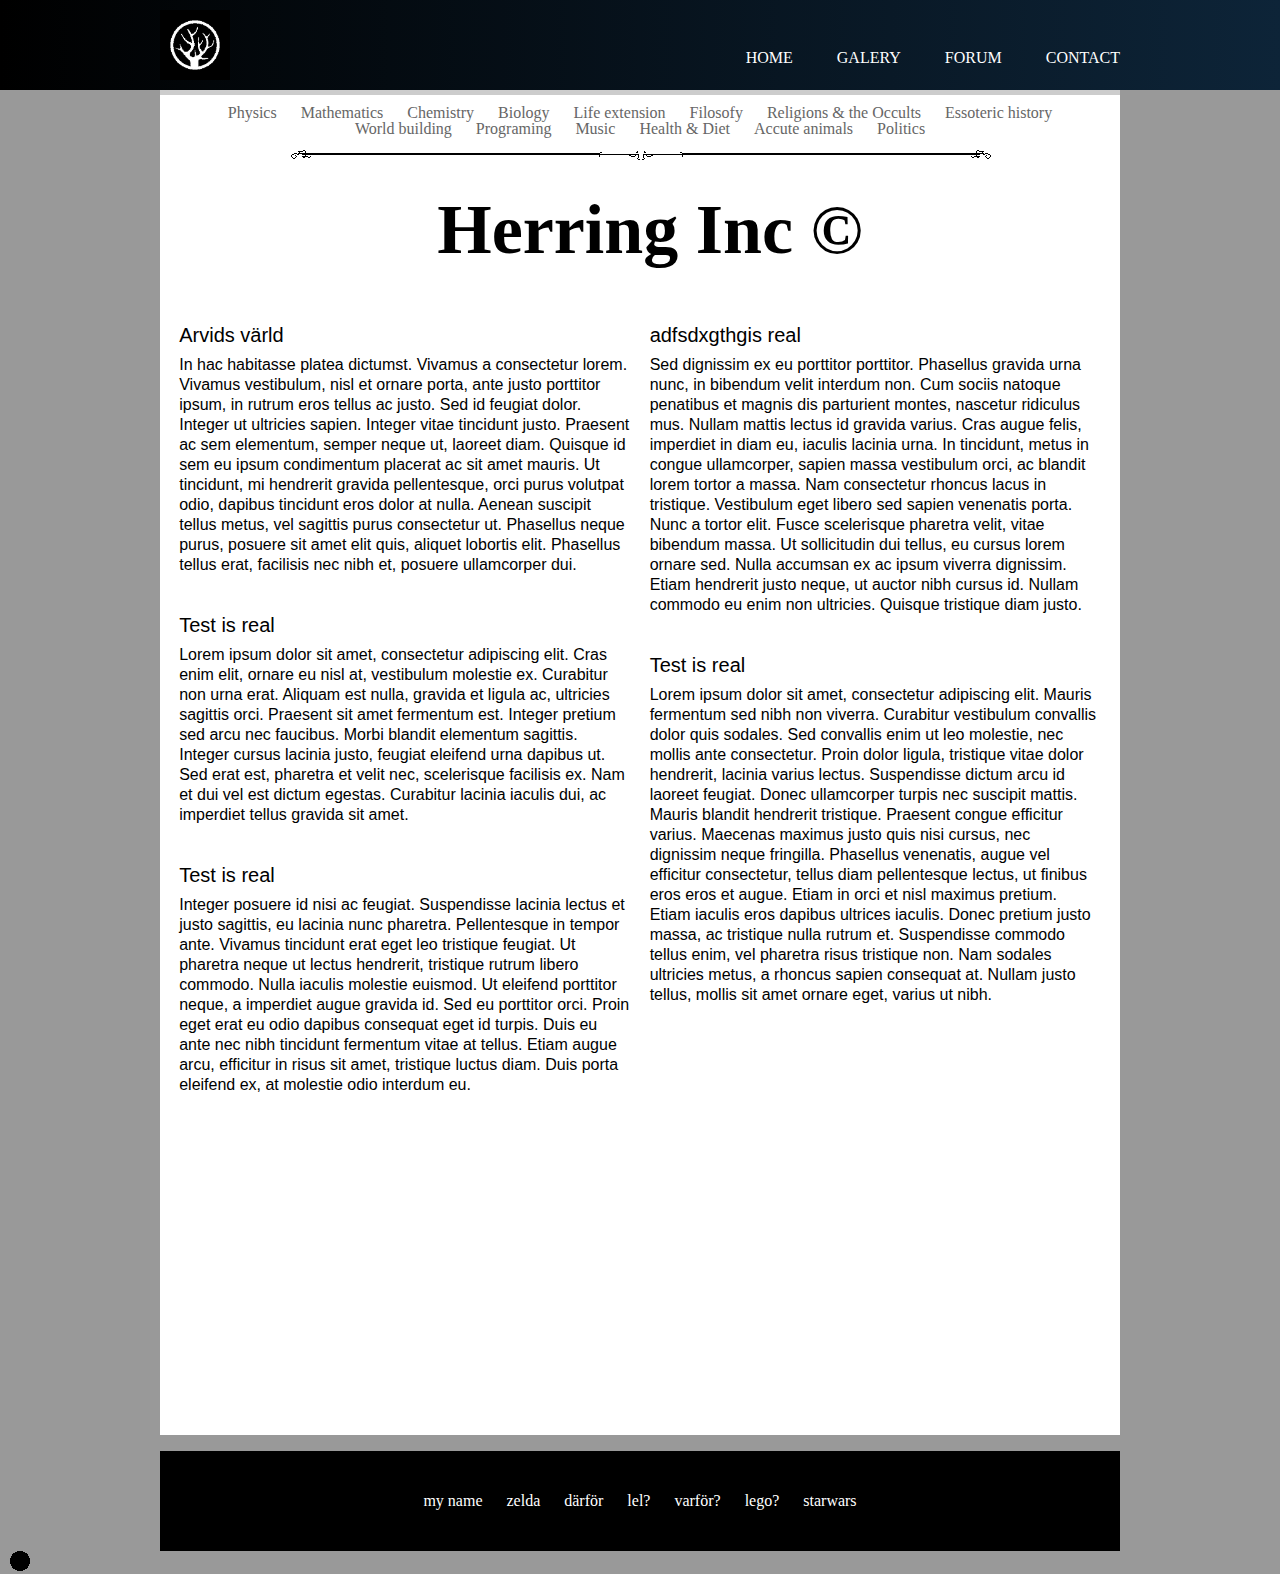
<file: nexus 2/index.htm>
<!DOCTYPE html>
<html>
<head>
	<title>Fish</title>
	<meta charset="utf-8">
	<link rel="stylesheet" type="text/css" href="indexStyle.css">
	<link rel="stylesheet" type="text/css" href="header.css">

</head>
<body style="background-color:#999;">
	<header id="mainLinkbar">
		<div class="wrapper">
			<img src="logo/logo.jpg">
			<nav role="topNav">
				<ul>
					<li><a href="index.htm">HOME</a></li>
					<li><a href="galery.htm">GALERY</a></li>
					<li><a href="forum.htm">FORUM</a></li>
					<li><a href="contact.htm">CONTACT</a></li>
				</ul>
			</nav>
		</div>
	</header>
	<div id="shadowStyle"></div>
	<section>
		<div class="subLinkbar">
			<div class="wrapper">
				<nav role="subNav">
					<ul>
						<li><a href="">Physics</a></li>
						<li><a href="">Mathematics</a></li>
						<li><a href="">Chemistry</a></li>
						<li><a href="">Biology</a></li>
						<li><a href="">Life extension</a></li>
						<li><a href="">Filosofy</a></li>
						<li><a href="">Religions & the Occults</a></li>
						<li><a href="">Essoteric history</a></li>
						<li><a href="">World building</a></li>
						<li><a href="">Programing</a></li>
						<li><a href="">Music</a></li>
						<li><a href="">Health & Diet</a></li>
						<li><a href="">Accute animals</a></li>
						<li><a href="">Politics</a></li>
					</ul>
				</nav>
				<img src="img/border.png">
			</div>
		</div>




		<div class="wrapper">
			<div class="mainText">
				<article><br><br>
					<h1>Herring Inc &copy;</h1>
					<div class="text">
						<div class="column1">
							<div class="element">
								<p class="rubrik">Arvids värld</p>
								<p class="brod">In hac habitasse platea dictumst. Vivamus a consectetur lorem. Vivamus vestibulum, nisl et ornare porta, ante justo porttitor ipsum, in rutrum eros tellus ac justo. Sed id feugiat dolor. Integer ut ultricies sapien. Integer vitae tincidunt justo. Praesent ac sem elementum, semper neque ut, laoreet diam. Quisque id sem eu ipsum condimentum placerat ac sit amet mauris. Ut tincidunt, mi hendrerit gravida pellentesque, orci purus volutpat odio, dapibus tincidunt eros dolor at nulla. Aenean suscipit tellus metus, vel sagittis purus consectetur ut. Phasellus neque purus, posuere sit amet elit quis, aliquet lobortis elit. Phasellus tellus erat, facilisis nec nibh et, posuere ullamcorper dui.</p>
							</div>
							<div class="element">
								<p class="rubrik">Test is real</p>
								<p class="brod">Lorem ipsum dolor sit amet, consectetur adipiscing elit. Cras enim elit, ornare eu nisl at, vestibulum molestie ex. Curabitur non urna erat. Aliquam est nulla, gravida et ligula ac, ultricies sagittis orci. Praesent sit amet fermentum est. Integer pretium sed arcu nec faucibus. Morbi blandit elementum sagittis. Integer cursus lacinia justo, feugiat eleifend urna dapibus ut. Sed erat est, pharetra et velit nec, scelerisque facilisis ex. Nam et dui vel est dictum egestas. Curabitur lacinia iaculis dui, ac imperdiet tellus gravida sit amet.</p>
							</div>
							<div class="element">
								<p class="rubrik">Test is real</p>
								<p class="brod">Integer posuere id nisi ac feugiat. Suspendisse lacinia lectus et justo sagittis, eu lacinia nunc pharetra. Pellentesque in tempor ante. Vivamus tincidunt erat eget leo tristique feugiat. Ut pharetra neque ut lectus hendrerit, tristique rutrum libero commodo. Nulla iaculis molestie euismod. Ut eleifend porttitor neque, a imperdiet augue gravida id. Sed eu porttitor orci. Proin eget erat eu odio dapibus consequat eget id turpis. Duis eu ante nec nibh tincidunt fermentum vitae at tellus. Etiam augue arcu, efficitur in risus sit amet, tristique luctus diam. Duis porta eleifend ex, at molestie odio interdum eu.</p>
							</div>
						</div>
						<div class="column2">
							<div class="element">
								<p class="rubrik">adfsdxgthgis real</p>
								<p class="brod">Sed dignissim ex eu porttitor porttitor. Phasellus gravida urna nunc, in bibendum velit interdum non. Cum sociis natoque penatibus et magnis dis parturient montes, nascetur ridiculus mus. Nullam mattis lectus id gravida varius. Cras augue felis, imperdiet in diam eu, iaculis lacinia urna. In tincidunt, metus in congue ullamcorper, sapien massa vestibulum orci, ac blandit lorem tortor a massa. Nam consectetur rhoncus lacus in tristique. Vestibulum eget libero sed sapien venenatis porta. Nunc a tortor elit. Fusce scelerisque pharetra velit, vitae bibendum massa. Ut sollicitudin dui tellus, eu cursus lorem ornare sed. Nulla accumsan ex ac ipsum viverra dignissim. Etiam hendrerit justo neque, ut auctor nibh cursus id. Nullam commodo eu enim non ultricies. Quisque tristique diam justo.</p>
							</div>
							<div class="element">
								<p class="rubrik">Test is real</p>
								<p class="brod">Lorem ipsum dolor sit amet, consectetur adipiscing elit. Mauris fermentum sed nibh non viverra. Curabitur vestibulum convallis dolor quis sodales. Sed convallis enim ut leo molestie, nec mollis ante consectetur. Proin dolor ligula, tristique vitae dolor hendrerit, lacinia varius lectus. Suspendisse dictum arcu id laoreet feugiat. Donec ullamcorper turpis nec suscipit mattis. Mauris blandit hendrerit tristique. Praesent congue efficitur varius. Maecenas maximus justo quis nisi cursus, nec dignissim neque fringilla. Phasellus venenatis, augue vel efficitur consectetur, tellus diam pellentesque lectus, ut finibus eros eros et augue. Etiam in orci et nisl maximus pretium. Etiam iaculis eros dapibus ultrices iaculis. Donec pretium justo massa, ac tristique nulla rutrum et. Suspendisse commodo tellus enim, vel pharetra risus tristique non. Nam sodales ultricies metus, a rhoncus sapien consequat at. Nullam justo tellus, mollis sit amet ornare eget, varius ut nibh.</p>
							</div>
						</div>
					</div>
					<div>
						
					</div>
					<br><br><br><br><br><br><br><br><br><br><br><br><br><br><br>
				</article>
			</div>
		</div>
	</section>
	<br>
	<footer class="wrapper">
		<div class="bottomBar">
			<br><br>
			<nav role="bottomNav">
				<ul>
					<li><a href="">my name</a></li>
					<li><a href="">zelda</a></li>
					<li><a href="">därför</a></li>
					<li><a href="">lel?</a></li>
					<li><a href="">varför?</a></li>
					<li><a href="">lego?</a></li>
					<li><a href="">starwars</a></li>
				</ul>
			</nav>
		</div>
	</footer>
	<div id="top_button">
		<a href=""><img src="img/top_button.png" href></a>
	</div>
</body>
</html>
</file>
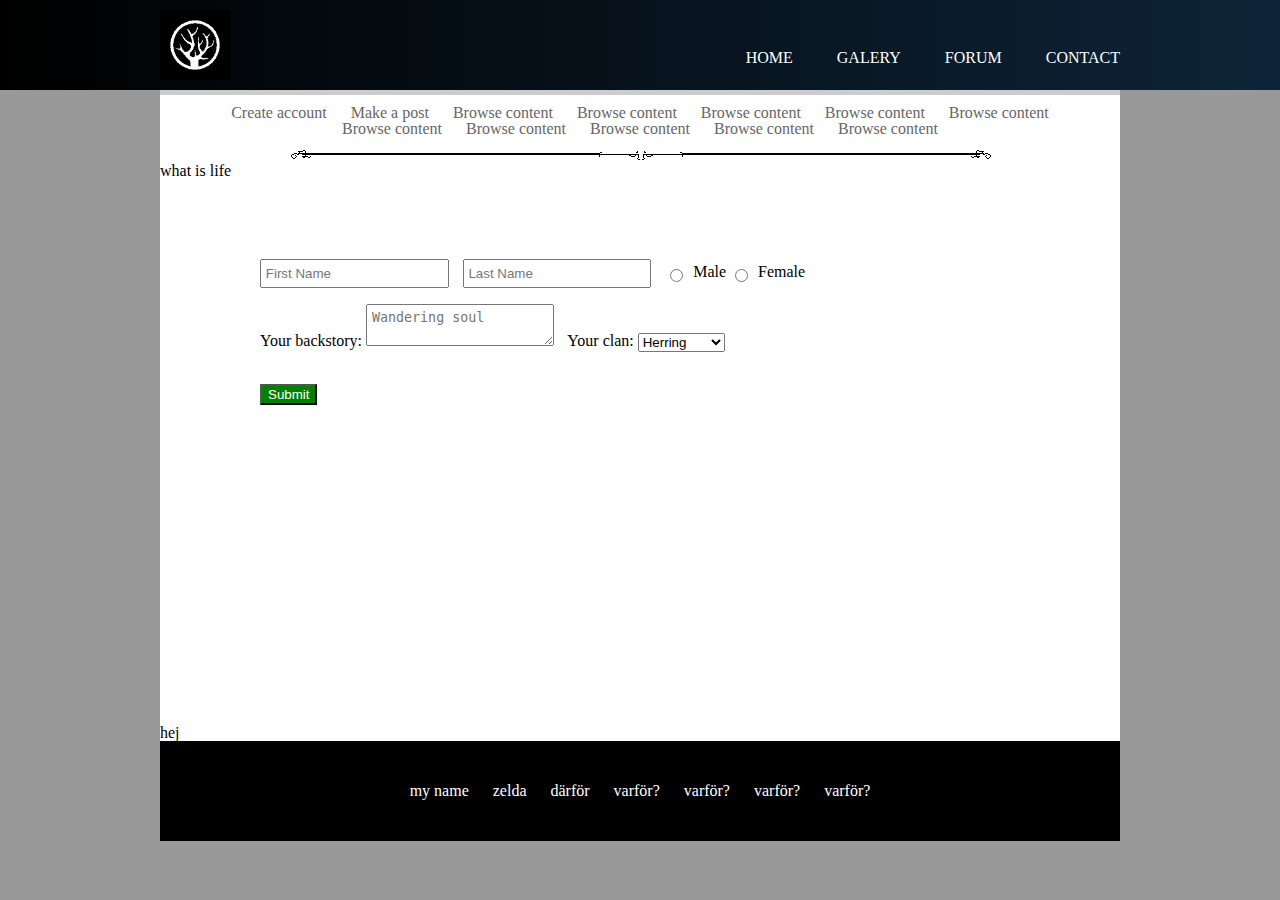
<file: nexus 2/accountSetup.htm>
<!DOCTYPE html>
<html>
<head>
	<title>Fish</title>
	<meta charset="utf-8">
	<link rel="stylesheet" type="text/css" href="accountSetupStyle.css">
	<link rel="stylesheet" type="text/css" href="header.css">

</head>
<body style="background-color:#999;">
	<header id="mainLinkbar">
		<div class="wrapper">
			<img src="logo/logo.jpg">
			<nav role="topNav">
				<ul>
					<li><a href="index.htm">HOME</a></li>
					<li><a href="galery.htm">GALERY</a></li>
					<li><a href="forum.htm">FORUM</a></li>
					<li><a href="contact.htm">CONTACT</a></li>
				</ul>
			</nav>
		</div>
	</header>
	<div id="shadowStyle"></div>
	<section>
		<div class="subLinkbar">
			<div class="wrapper">
				<nav role="subNav">
					<ul>
						<li><a href="accountSetup.htm">Create account</a></li>
						<li><a href="">Make a post</a></li>
						<li><a href="">Browse content</a></li>
						<li><a href="">Browse content</a></li>
						<li><a href="">Browse content</a></li>
						<li><a href="">Browse content</a></li>
						<li><a href="">Browse content</a></li>
						<li><a href="">Browse content</a></li>
						<li><a href="">Browse content</a></li>
						<li><a href="">Browse content</a></li>
						<li><a href="">Browse content</a></li>
						<li><a href="">Browse content</a></li>
					</ul>
				</nav>
				<img src="img/border.png">
			</div>
		</div>


		
		<div class="wrapper">
			<div class="mainText">
				<article>
					<p>what is life</p><br><br><br><br><br>
						<div class="form-box">
							<form action="form.php" method="GET"> <!--We could write POST for it to be more secure-->
								<div id="accountSetupform1">
									<input type="text" name="first" placeholder="First Name">
									<input type="text" name="last" placeholder="Last Name">
									<input type="radio" name="gender" value="male">Male
									<input type="radio" name="gender" value="female">Female
								</div>
								<br>
								<div id="accountSetupform2">
									Your backstory:
									<textarea type="text" name="message" placeholder="Wandering soul" maxlength="500"></textarea>
									Your clan:
									<select>
										<option>Herring</option>
										<option>Ridgehead</option>
										<option>Salmon</option>
										<option>Ziege</option>
										<option>Gulper</option>
									</select>
									<br><br>
									
								</div>
								<br>
								<div id="accountSetupform3">
								</div>
								<button type="submit">Submit</button>
							</form>
						</div>
					<br><br><br><br><br><br><br><br><br><br><br><br><br><br><br><br><br><br><br><br>hej
				</article>
			</div>
		</div>
	</section>
	<footer class="wrapper">
		<div class="bottomBar">
			<br><br>
			<nav role="bottomNav">
				<ul>
					<li><a href="">my name</a></li>
					<li><a href="">zelda</a></li>
					<li><a href="">därför</a></li>
					<li><a href="">varför?</a></li>
					<li><a href="">varför?</a></li>
					<li><a href="">varför?</a></li>
					<li><a href="">varför?</a></li>
				</ul>
			</nav>
		</div>
	</footer>
</body>
</html>
</file>
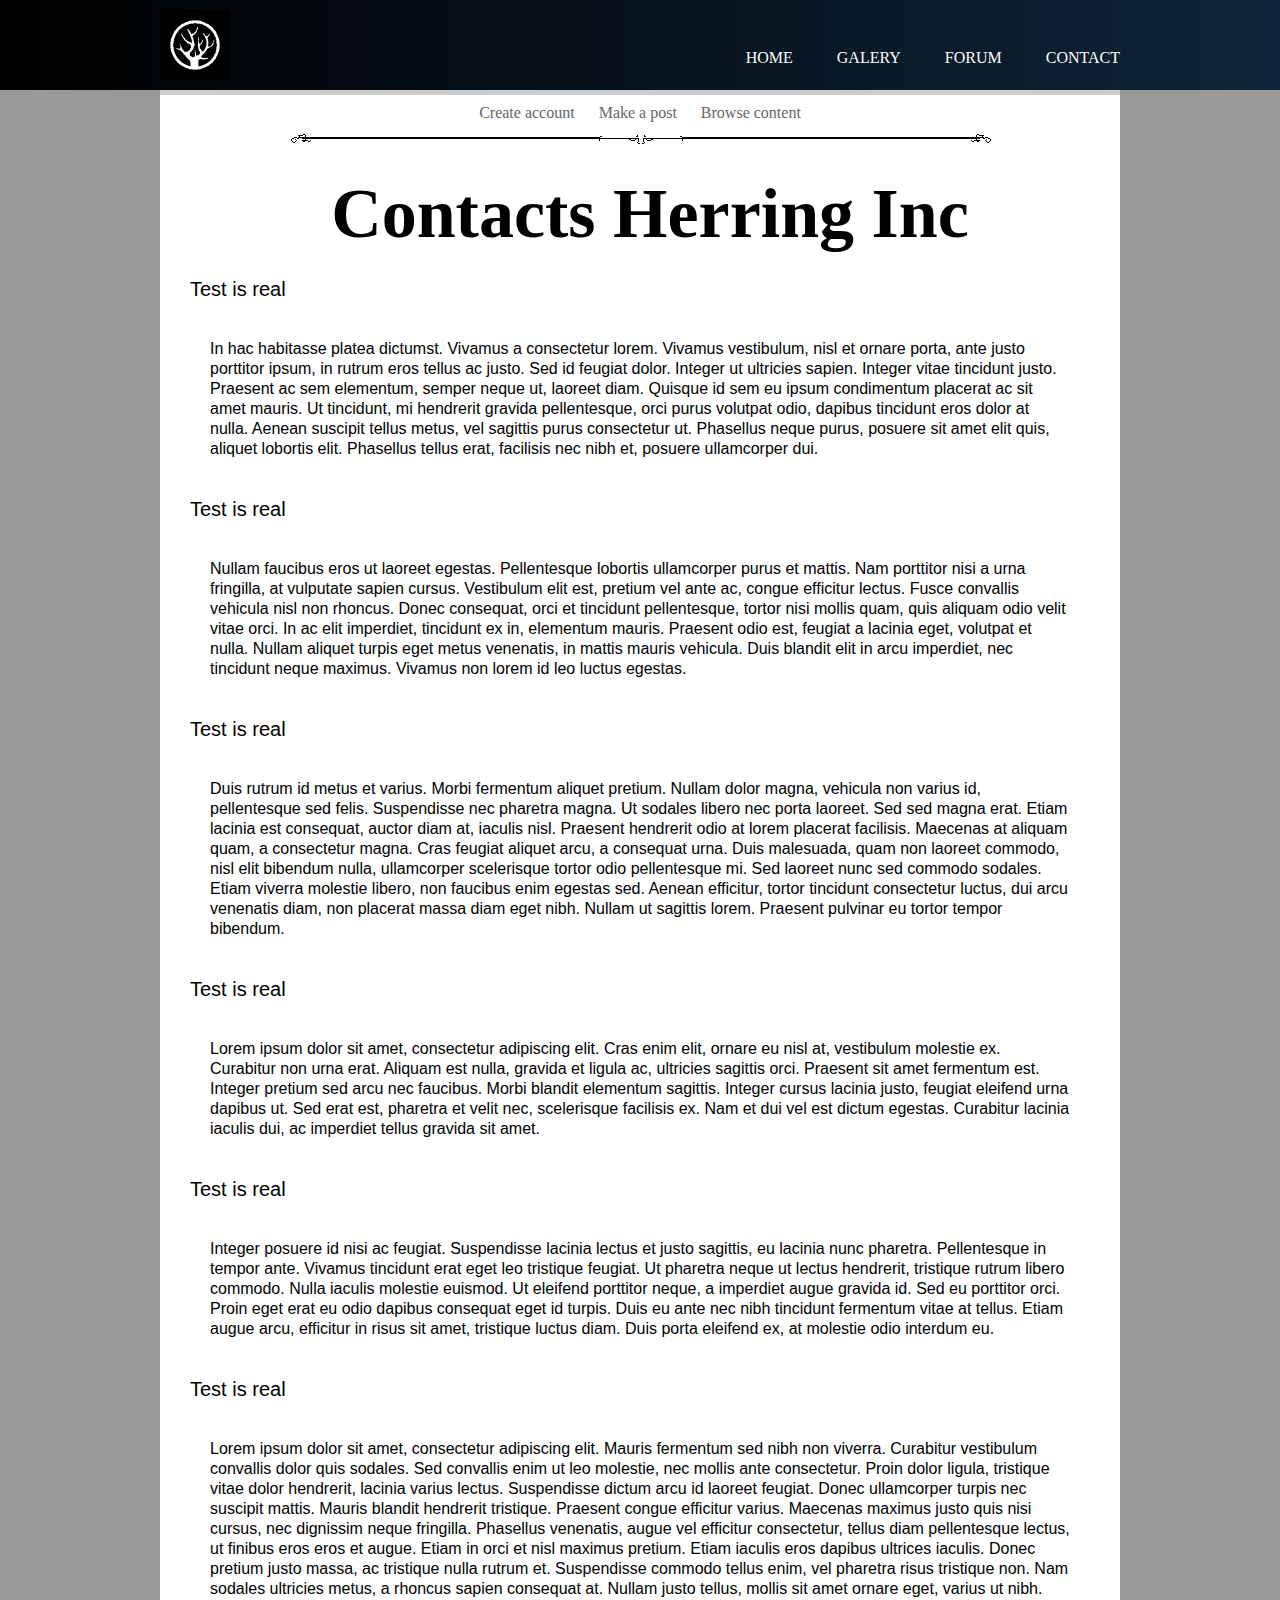
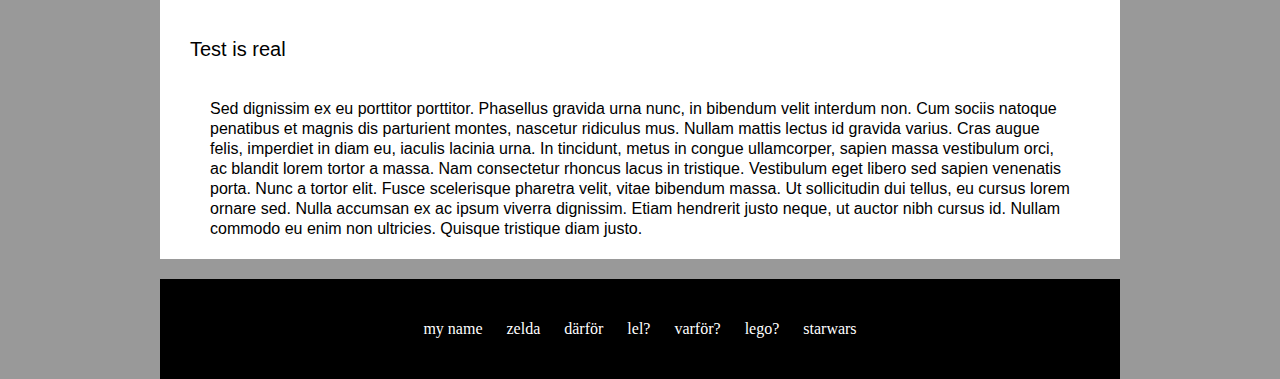
<file: nexus 2/contact.htm>
<!DOCTYPE html>
<html>
<head>
	<title>Fish</title>
	<meta charset="utf-8">
	<link rel="stylesheet" type="text/css" href="contactStyle.css">
	<link rel="stylesheet" type="text/css" href="header.css">

</head>
<body style="background-color:#999;">
	<header id="mainLinkbar">
		<div class="wrapper">
			<img src="logo/logo.jpg">
			<nav role="topNav">
				<ul>
					<li><a href="index.htm">HOME</a></li>
					<li><a href="galery.htm">GALERY</a></li>
					<li><a href="forum.htm">FORUM</a></li>
					<li><a href="contact.htm">CONTACT</a></li>
				</ul>
			</nav>
		</div>
	</header>
	<div id="shadowStyle"></div>
	<section>
		<div class="subLinkbar">
			<div class="wrapper">
				<nav role="subNav">
					<ul>
						<li><a href="accountSetup.htm">Create account</a></li>
						<li><a href="">Make a post</a></li>
						<li><a href="">Browse content</a></li>
					</ul>
				</nav>
				<img src="img/border.png">
			</div>
		</div>




		<div class="wrapper">
			<div class="mainText">
				<article><br><br>
					<h1>Contacts Herring Inc</h1>
					<div class="text">
						<div class="columns2">
							<div class="element">
								<p class="rubrik">Test is real</p>
								<p class="brod">In hac habitasse platea dictumst. Vivamus a consectetur lorem. Vivamus vestibulum, nisl et ornare porta, ante justo porttitor ipsum, in rutrum eros tellus ac justo. Sed id feugiat dolor. Integer ut ultricies sapien. Integer vitae tincidunt justo. Praesent ac sem elementum, semper neque ut, laoreet diam. Quisque id sem eu ipsum condimentum placerat ac sit amet mauris. Ut tincidunt, mi hendrerit gravida pellentesque, orci purus volutpat odio, dapibus tincidunt eros dolor at nulla. Aenean suscipit tellus metus, vel sagittis purus consectetur ut. Phasellus neque purus, posuere sit amet elit quis, aliquet lobortis elit. Phasellus tellus erat, facilisis nec nibh et, posuere ullamcorper dui.</p>
							</div>
							<div class="element">
								<p class="rubrik">Test is real</p>
								<p class="brod">Nullam faucibus eros ut laoreet egestas. Pellentesque lobortis ullamcorper purus et mattis. Nam porttitor nisi a urna fringilla, at vulputate sapien cursus. Vestibulum elit est, pretium vel ante ac, congue efficitur lectus. Fusce convallis vehicula nisl non rhoncus. Donec consequat, orci et tincidunt pellentesque, tortor nisi mollis quam, quis aliquam odio velit vitae orci. In ac elit imperdiet, tincidunt ex in, elementum mauris. Praesent odio est, feugiat a lacinia eget, volutpat et nulla. Nullam aliquet turpis eget metus venenatis, in mattis mauris vehicula. Duis blandit elit in arcu imperdiet, nec tincidunt neque maximus. Vivamus non lorem id leo luctus egestas.</p>
							</div>
							<div class="element">
								<p class="rubrik">Test is real</p>
								<p class="brod">Duis rutrum id metus et varius. Morbi fermentum aliquet pretium. Nullam dolor magna, vehicula non varius id, pellentesque sed felis. Suspendisse nec pharetra magna. Ut sodales libero nec porta laoreet. Sed sed magna erat. Etiam lacinia est consequat, auctor diam at, iaculis nisl. Praesent hendrerit odio at lorem placerat facilisis. Maecenas at aliquam quam, a consectetur magna. Cras feugiat aliquet arcu, a consequat urna. Duis malesuada, quam non laoreet commodo, nisl elit bibendum nulla, ullamcorper scelerisque tortor odio pellentesque mi. Sed laoreet nunc sed commodo sodales. Etiam viverra molestie libero, non faucibus enim egestas sed. Aenean efficitur, tortor tincidunt consectetur luctus, dui arcu venenatis diam, non placerat massa diam eget nibh. Nullam ut sagittis lorem. Praesent pulvinar eu tortor tempor bibendum.</p>
							</div>
							<div class="element">
								<p class="rubrik">Test is real</p>
								<p class="brod">Lorem ipsum dolor sit amet, consectetur adipiscing elit. Cras enim elit, ornare eu nisl at, vestibulum molestie ex. Curabitur non urna erat. Aliquam est nulla, gravida et ligula ac, ultricies sagittis orci. Praesent sit amet fermentum est. Integer pretium sed arcu nec faucibus. Morbi blandit elementum sagittis. Integer cursus lacinia justo, feugiat eleifend urna dapibus ut. Sed erat est, pharetra et velit nec, scelerisque facilisis ex. Nam et dui vel est dictum egestas. Curabitur lacinia iaculis dui, ac imperdiet tellus gravida sit amet.</p>
							</div>
							<div class="element">
								<p class="rubrik">Test is real</p>
								<p class="brod">Integer posuere id nisi ac feugiat. Suspendisse lacinia lectus et justo sagittis, eu lacinia nunc pharetra. Pellentesque in tempor ante. Vivamus tincidunt erat eget leo tristique feugiat. Ut pharetra neque ut lectus hendrerit, tristique rutrum libero commodo. Nulla iaculis molestie euismod. Ut eleifend porttitor neque, a imperdiet augue gravida id. Sed eu porttitor orci. Proin eget erat eu odio dapibus consequat eget id turpis. Duis eu ante nec nibh tincidunt fermentum vitae at tellus. Etiam augue arcu, efficitur in risus sit amet, tristique luctus diam. Duis porta eleifend ex, at molestie odio interdum eu.</p>
							</div>
							<div class="element">
								<p class="rubrik">Test is real</p>
								<p class="brod">Lorem ipsum dolor sit amet, consectetur adipiscing elit. Mauris fermentum sed nibh non viverra. Curabitur vestibulum convallis dolor quis sodales. Sed convallis enim ut leo molestie, nec mollis ante consectetur. Proin dolor ligula, tristique vitae dolor hendrerit, lacinia varius lectus. Suspendisse dictum arcu id laoreet feugiat. Donec ullamcorper turpis nec suscipit mattis. Mauris blandit hendrerit tristique. Praesent congue efficitur varius. Maecenas maximus justo quis nisi cursus, nec dignissim neque fringilla. Phasellus venenatis, augue vel efficitur consectetur, tellus diam pellentesque lectus, ut finibus eros eros et augue. Etiam in orci et nisl maximus pretium. Etiam iaculis eros dapibus ultrices iaculis. Donec pretium justo massa, ac tristique nulla rutrum et. Suspendisse commodo tellus enim, vel pharetra risus tristique non. Nam sodales ultricies metus, a rhoncus sapien consequat at. Nullam justo tellus, mollis sit amet ornare eget, varius ut nibh.</p>
							</div>
							<div class="element">
								<p class="rubrik">Test is real</p>
								<p class="brod">Sed dignissim ex eu porttitor porttitor. Phasellus gravida urna nunc, in bibendum velit interdum non. Cum sociis natoque penatibus et magnis dis parturient montes, nascetur ridiculus mus. Nullam mattis lectus id gravida varius. Cras augue felis, imperdiet in diam eu, iaculis lacinia urna. In tincidunt, metus in congue ullamcorper, sapien massa vestibulum orci, ac blandit lorem tortor a massa. Nam consectetur rhoncus lacus in tristique. Vestibulum eget libero sed sapien venenatis porta. Nunc a tortor elit. Fusce scelerisque pharetra velit, vitae bibendum massa. Ut sollicitudin dui tellus, eu cursus lorem ornare sed. Nulla accumsan ex ac ipsum viverra dignissim. Etiam hendrerit justo neque, ut auctor nibh cursus id. Nullam commodo eu enim non ultricies. Quisque tristique diam justo.</p>
							</div>
						</div>
					</div>
					<div>
						
					</div>
				</article>
			</div>
		</div>
	</section>
	<footer class="wrapper">
		<div class="bottomBar">
			<br><br>
			<nav role="bottomNav">
				<ul>
					<li><a href="">my name</a></li>
					<li><a href="">zelda</a></li>
					<li><a href="">därför</a></li>
					<li><a href="">lel?</a></li>
					<li><a href="">varför?</a></li>
					<li><a href="">lego?</a></li>
					<li><a href="">starwars</a></li>
				</ul>
			</nav>
		</div>
	</footer>
</body>
</html>
</file>
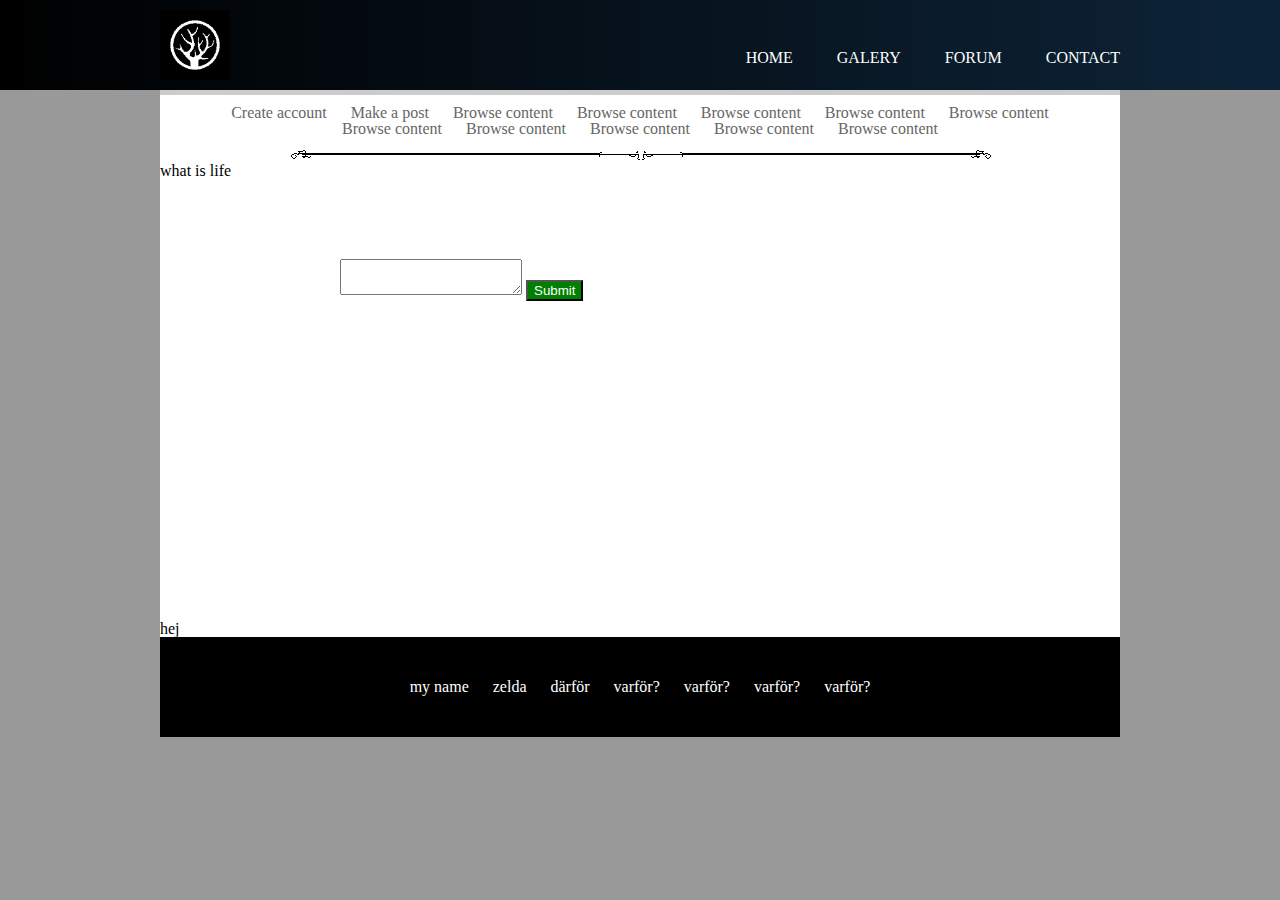
<file: nexus 2/forum.htm>
<!DOCTYPE html>
<html>
<head>
	<title>Fish</title>
	<meta charset="utf-8">
	<link rel="stylesheet" type="text/css" href="forumStyle.css">
	<link rel="stylesheet" type="text/css" href="header.css">

</head>
<body style="background-color:#999;">
	<header id="mainLinkbar">
		<div class="wrapper">
			<img src="logo/logo.jpg">
			<nav role="topNav">
				<ul>
					<li><a href="index.htm">HOME</a></li>
					<li><a href="galery.htm">GALERY</a></li>
					<li><a href="forum.htm">FORUM</a></li>
					<li><a href="contact.htm">CONTACT</a></li>
				</ul>
			</nav>
		</div>
	</header>
	<div id="shadowStyle"></div>
	<section>
		<div class="subLinkbar">
			<div class="wrapper">
				<nav role="subNav">
					<ul>
						<li><a href="accountSetup.htm">Create account</a></li>
						<li><a href="">Make a post</a></li>
						<li><a href="">Browse content</a></li>
						<li><a href="">Browse content</a></li>
						<li><a href="">Browse content</a></li>
						<li><a href="">Browse content</a></li>
						<li><a href="">Browse content</a></li>
						<li><a href="">Browse content</a></li>
						<li><a href="">Browse content</a></li>
						<li><a href="">Browse content</a></li>
						<li><a href="">Browse content</a></li>
						<li><a href="">Browse content</a></li>
					</ul>
				</nav>
				<img src="img/border.png">
			</div>
		</div>


		
		<div class="wrapper">
			<div class="mainText">
				<article>
					<p>what is life</p><br><br><br><br><br>
						<div class="form-box">
							<form action="form.php" method="GET"> <!--We could write POST for it to be more secure-->
								<textarea name="message"></textarea>
								<button type="submit">Submit</button>
							</form>
						</div>
					<br><br><br><br><br><br><br><br><br><br><br><br><br><br><br><br><br><br><br><br>hej
				</article>
			</div>
		</div>
	</section>
	<footer class="wrapper">
		<div class="bottomBar">
			<br><br>
			<nav role="bottomNav">
				<ul>
					<li><a href="">my name</a></li>
					<li><a href="">zelda</a></li>
					<li><a href="">därför</a></li>
					<li><a href="">varför?</a></li>
					<li><a href="">varför?</a></li>
					<li><a href="">varför?</a></li>
					<li><a href="">varför?</a></li>
				</ul>
			</nav>
		</div>
	</footer>
</body>
</html>
</file>
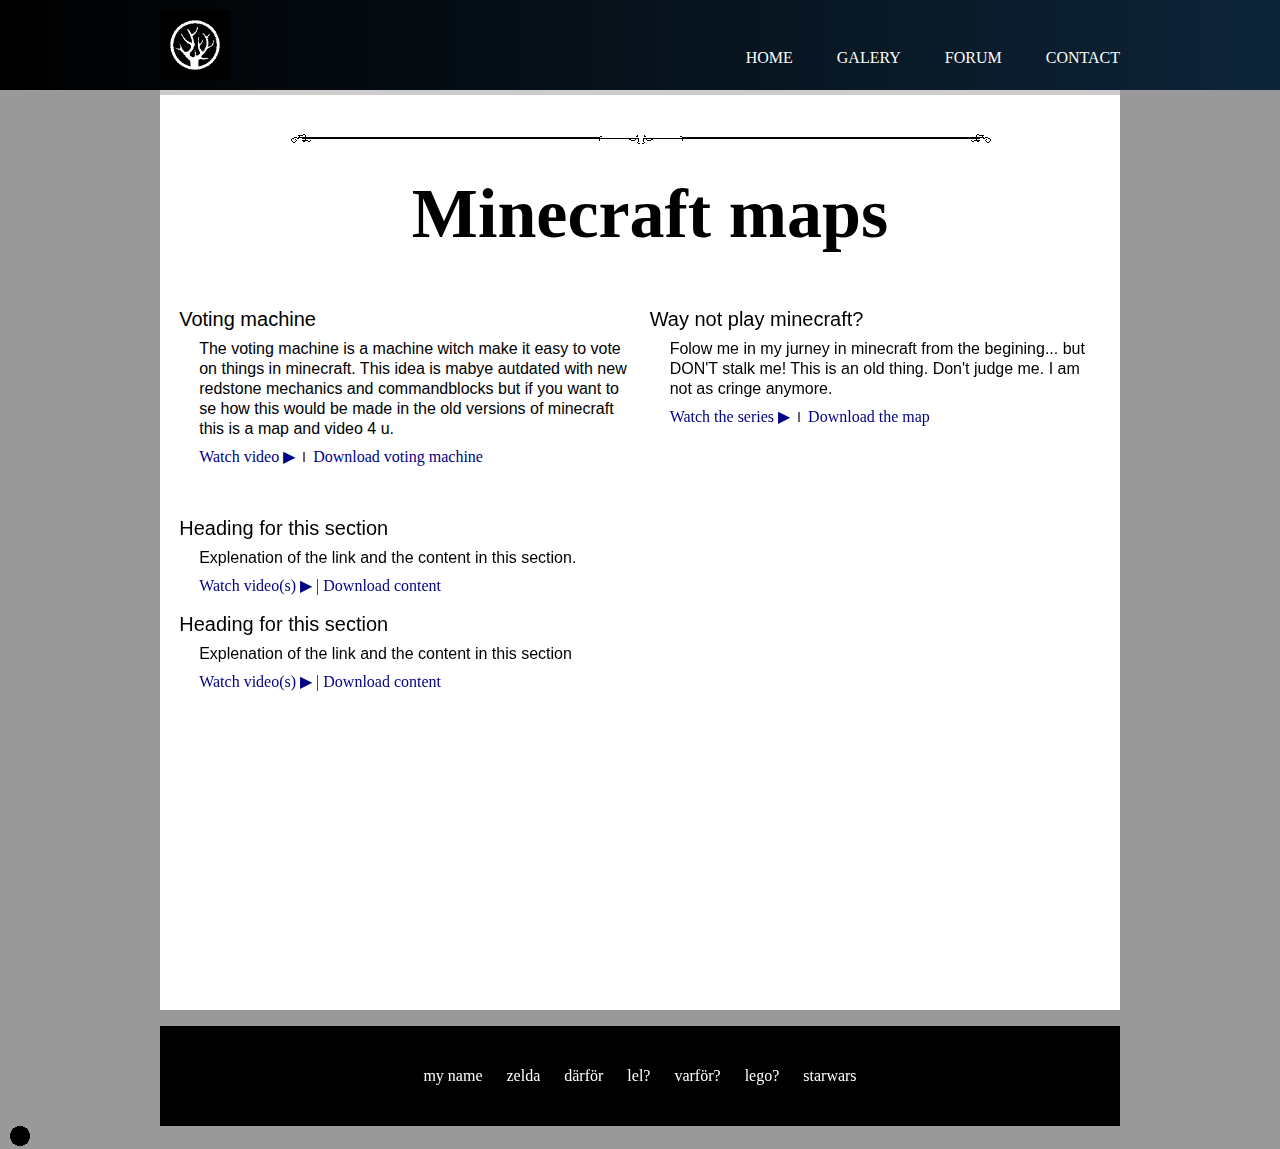
<file: nexus 2/minecraftMaps.htm>
<!DOCTYPE html>
<html>
<head>
	<title>Fish</title>
	<meta charset="utf-8">
	<link rel="stylesheet" type="text/css" href="minecraftMapsStyle.css">
	<link rel="stylesheet" type="text/css" href="header.css">

</head>
<body style="background-color:#999;">
	<header id="mainLinkbar">
		<div class="wrapper">
			<img src="logo/logo.jpg">
			<nav role="topNav">
				<ul>
					<li><a href="index.htm">HOME</a></li>
					<li><a href="galery.htm">GALERY</a></li>
					<li><a href="forum.htm">FORUM</a></li>
					<li><a href="contact.htm">CONTACT</a></li>
				</ul>
			</nav>
		</div>
	</header>
	<div id="shadowStyle"></div>
	<section>
		<div class="subLinkbar">
			<div class="wrapper">
				<nav role="subNav">
					<ul>
						<li><a href=""></a></li>
						<li><a href=""></a></li>
					</ul>
				</nav>
				<img src="img/border.png">
			</div>
		</div>




		<div class="wrapper">
			<div class="mainText">
				<article><br><br>
					<h1>Minecraft maps</h1>
					<div class="text">
						<div class="column1">
							<div class="element">
								<p class="rubrik">Voting machine</p>
								<p class="brod">The voting machine is a machine witch make it easy to vote on things in minecraft. This idea is mabye autdated with new redstone mechanics and commandblocks but if you want to se how this would be made in the old versions of minecraft this is a map and video 4 u.</p>
								<a target="_blank" href="https://www.youtube.com/watch?v=KALdp57chpQ&t=26s" class="elementWatch">Watch video &#9654;</a>
								<img src="img/verticalline.png" height="10px">
								<a target="_blank" href="http://www.mediafire.com/?u01sbm5sxdf0sz2">Download voting machine</a>
								<br>
								<iframe class="embededvideo" src="https://www.youtube.com/embed/KALdp57chpQ?start=17" frameborder="0" gesture="media" allow="encrypted-media" allowfullscreen></iframe>
							</div>
							<div class="element">
								<p class="rubrik">Heading for this section</p>
								<p class="brod">Explenation of the link and the content in this section.</p>
								<a target="_blank" href="" class="elementWatch">Watch video(s) &#9654;</a>
								<a>|</a>
								<a target="_blank" href="">Download content</a>
							</div>
							<div class="element">
								<p class="rubrik">Heading for this section</p>
								<p class="brod">Explenation of the link and the content in this section</p>
								<a target="_blank" href="" class="elementWatch">Watch video(s) &#9654;</a>
								<a>|</a>
								<a target="_blank" href="">Download content</a>
							</div>
						</div>
						<div class="column2">
							<div class="element">
								<p class="rubrik">Way not play minecraft?</p>
								<p class="brod">Folow me in my jurney in minecraft from the begining... but DON'T stalk me! This is an old thing. Don't judge me. I am not as cringe anymore.</p>
								<a target="_blank" href="http://www.youtube.com/watch?v=kh6JSFYNpKE" class="elementWatch">Watch the series &#9654;</a>
								<img src="img/verticalline.png" height="10px">
								<a target="_blank" href="http://www.mediafire.com/?g2ddkgw6y59l3qm">Download the map</a>
								<iframe class="embededvideo" <iframe width="560" height="315" src="https://www.youtube.com/embed/kh6JSFYNpKE" frameborder="0" gesture="media" allow="encrypted-media" allowfullscreen></iframe>
								<br>
							</div>
						</div>
					</div>
					<div>
						
					</div>
					<br><br><br><br><br><br><br><br><br><br><br><br><br><br><br>
				</article>
			</div>
		</div>
	</section>
	<br>
	<footer class="wrapper">
		<div class="bottomBar">
			<br><br>
			<nav role="bottomNav">
				<ul>
					<li><a href="">my name</a></li>
					<li><a href="">zelda</a></li>
					<li><a href="">därför</a></li>
					<li><a href="">lel?</a></li>
					<li><a href="">varför?</a></li>
					<li><a href="">lego?</a></li>
					<li><a href="">starwars</a></li>
				</ul>
			</nav>
		</div>
	</footer>
	<div id="top_button">
		<a href=""><img src="img/top_button.png" href></a>
	</div>
</body>
</html>
</file>
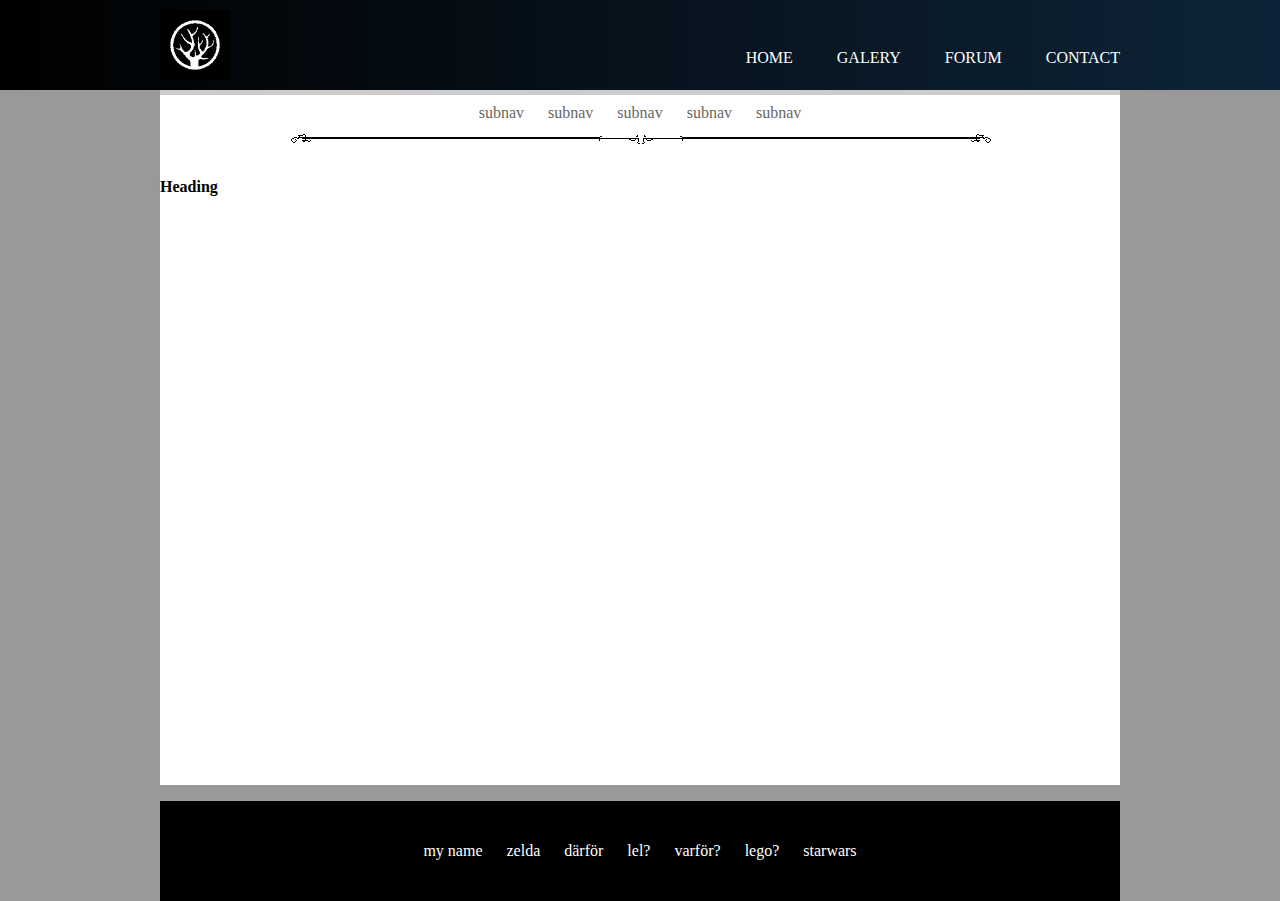
<file: nexus 2/bak/autodjkhalid.htm>
<!DOCTYPE html>
<html>
<head>
	<title>Fish</title>
	<meta charset="utf-8">
	<link rel="stylesheet" type="text/css" href="defultStyle.css">
	<link rel="stylesheet" type="text/css" href="../header.css">
</head>
<body style="background-color:#999;">
	<header id="mainLinkbar">
		<div class="wrapper">
			<img src="../logo/logo.jpg">
			<nav role="topNav">
				<ul>
					<li><a href="index.htm">HOME</a></li>
					<li><a href="galery.htm">GALERY</a></li>
					<li><a href="forum.htm">FORUM</a></li>
					<li><a href="contact.htm">CONTACT</a></li>
				</ul>
			</nav>
		</div>
	</header>
	<div id="shadowStyle"></div>
	<section>
		<div class="subLinkbar">
			<div class="wrapper">
				<nav role="subNav">
					<ul>
						<li><a href="">subnav</a></li>
						<li><a href="">subnav</a></li>
						<li><a href="">subnav</a></li>
						<li><a href="">subnav</a></li>
						<li><a href="">subnav</a></li>
					</ul>
				</nav>
				<img src="../img/border.png">
			</div>
		</div>




		<div class="wrapper">
			<div class="mainText">
				<article><br><br>
					<h1>Heading</h1>
					<div class="text">
						<div class="column1">
							<div class="element">
								<br><br><br><br><br><br><br>
								<div style="text-align: center; padding: 300px auto;">
									<iframe width="560" height="315" src="https://www.youtube.com/embed/3M_5oYU-IsU?autoplay=1" frameborder="0" gesture="media" allow="encrypted-media" allowfullscreen></iframe>
								</div>
								<br><br><br><br><br><br><br><br><br><br>
							</div>
						</div>
					</div>
				</article>
			</div>
		</div>
	</section>
	<br>
	<footer>
		<div class="wrapper">
			<div class="bottomBar">
				<br><br>
				<nav role="bottomNav">
					<ul>
						<li><a href="">my name</a></li>
						<li><a href="">zelda</a></li>
						<li><a href="">därför</a></li>
						<li><a href="">lel?</a></li>
						<li><a href="">varför?</a></li>
						<li><a href="">lego?</a></li>
						<li><a href="">starwars</a></li>
					</ul>
				</nav>
			</div>
		</div>
	</footer>
</body>
</html>
</file>
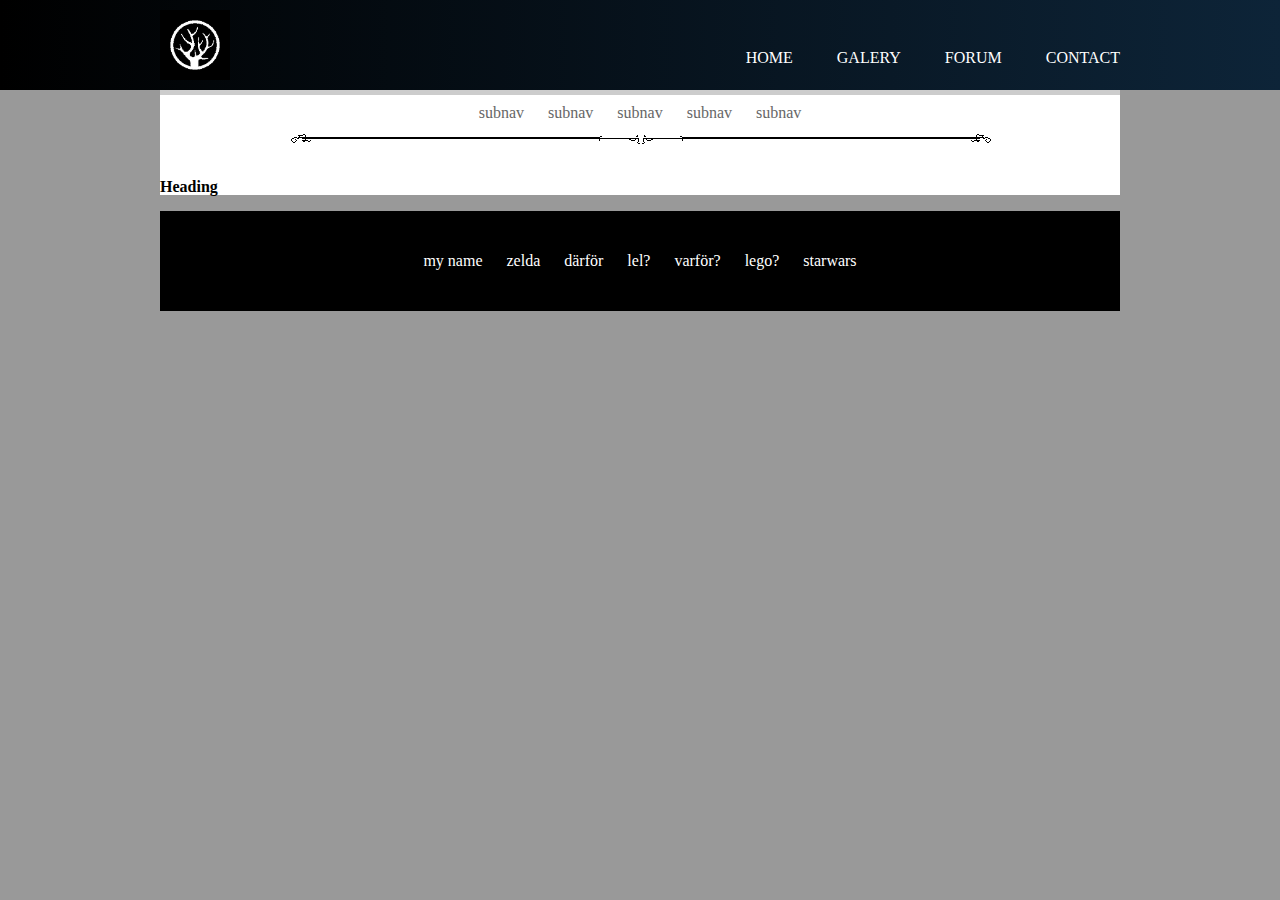
<file: nexus 2/bak/subDefult.htm>
<!DOCTYPE html>
<html>
<head>
	<title>Fish</title>
	<meta charset="utf-8">
	<link rel="stylesheet" type="text/css" href="defultStyle.css">
	<link rel="stylesheet" type="text/css" href="../header.css">
</head>
<body style="background-color:#999;">
	<header id="mainLinkbar">
		<div class="wrapper">
			<img src="../logo/logo.jpg">
			<nav role="topNav">
				<ul>
					<li><a href="index.htm">HOME</a></li>
					<li><a href="galery.htm">GALERY</a></li>
					<li><a href="forum.htm">FORUM</a></li>
					<li><a href="contact.htm">CONTACT</a></li>
				</ul>
			</nav>
		</div>
	</header>
	<div id="shadowStyle"></div>
	<section>
		<div class="subLinkbar">
			<div class="wrapper">
				<nav role="subNav">
					<ul>
						<li><a href="">subnav</a></li>
						<li><a href="">subnav</a></li>
						<li><a href="">subnav</a></li>
						<li><a href="">subnav</a></li>
						<li><a href="">subnav</a></li>
					</ul>
				</nav>
				<img src="../img/border.png">
			</div>
		</div>




		<div class="wrapper">
			<div class="mainText">
				<article><br><br>
					<h1>Heading</h1>
					<div class="text">
						<div class="column1">
							<div class="element">
							</div>
						</div>
					</div>
				</article>
			</div>
		</div>
	</section>
	<br>
	<footer>
		<div class="wrapper">
			<div class="bottomBar">
				<br><br>
				<nav role="bottomNav">
					<ul>
						<li><a href="">my name</a></li>
						<li><a href="">zelda</a></li>
						<li><a href="">därför</a></li>
						<li><a href="">lel?</a></li>
						<li><a href="">varför?</a></li>
						<li><a href="">lego?</a></li>
						<li><a href="">starwars</a></li>
					</ul>
				</nav>
			</div>
		</div>
	</footer>
</body>
</html>
</file>
<file: nexus 2/indexStyle.css>
/* 
html5doctor.com Reset Stylesheet
v1.6.1
Last Updated: 2010-09-17
Author: Richard Clark - http://richclarkdesign.com 
Twitter: @rich_clark
*/

html, body, div, span, object, iframe,
h1, h2, h3, h4, h5, h6, p, blockquote, pre,
abbr, address, cite, code,
del, dfn, em, img, ins, kbd, q, samp,
small, strong, sub, sup, var,
b, i,
dl, dt, dd, ol, ul, li,
fieldset, form, label, legend,
table, caption, tbody, tfoot, thead, tr, th, td,
article, aside, canvas, details, figcaption, figure, 
footer, header, hgroup, menu, nav, section, summary,
time, mark, audio, video {
    margin:0;
    padding:0;
    border:0;
    outline:0;
    font-size:100%;
    vertical-align:baseline;
    background:transparent;
}

body {
    line-height:1;
}

article,aside,details,figcaption,figure,
footer,header,hgroup,menu,nav,section { 
    display:block;
}

nav ul {
    list-style:none;
}

blockquote, q {
    quotes:none;
}

blockquote:before, blockquote:after,
q:before, q:after {
    content:'';
    content:none;
}

a {
    margin:0;
    padding:0;
    font-size:100%;
    vertical-align:baseline;
    background:transparent;
}

/* change colours to suit your needs */
ins {
    background-color:#ff9;
    color:#000;
    text-decoration:none;
}

/* change colours to suit your needs */
mark {
    background-color:#ff9;
    color:#000; 
    font-style:italic;
    font-weight:bold;
}

del {
    text-decoration: line-through;
}

abbr[title], dfn[title] {
    border-bottom:1px dotted;
    cursor:help;
}

table {
    border-collapse:collapse;
    border-spacing:0;
}

/* change border colour to suit your needs */
hr {
    display:block;
    height:1px;
    border:0;   
    border-top:1px solid #cccccc;
    margin:1em 0;
    padding:0;
}

input, select {
    vertical-align:middle;
}



/*          HERE MY JURNEY BEGINNS          */

article h1 {
    font-size:70px; 
    margin-left: 20px;
    margin-bottom: 10px;
    text-align: center;
}

div.text {
    width: 100%;
    margin:60px 0px;

    /*border: 1px solid #000000;*/
    overflow: auto;
    
}

div.column1 {
    float: left;
    margin: 0px;
    padding: 0px 1% 0px 2%;
    width: 47%;
}

div.column2 {
    float:  right;
    margin: 0px;
    padding: 0px 2% 0px 1%;
    width: 47%;
}

.element {
    margin-bottom:40px;
}

p.rubrik {
    font-weight: 400;
    font-size: 20px;
    font-family: arial;
    text-align: left;
}

.logo1 {
    width: 70px;
}

p.brod {
    margin: 10px 0px 10px 0px;
    font-weight: 400;
    font-family: arial;
    font-size: 16px;
    line-height: 20px;
}

#top_button {
    float: left;
    position: absolute;
    left: 10px;
}
</file>
<file: nexus 2/header.css>
/* 
html5doctor.com Reset Stylesheet
v1.6.1
Last Updated: 2010-09-17
Author: Richard Clark - http://richclarkdesign.com 
Twitter: @rich_clark
*/

html, body, div, span, object, iframe,
h1, h2, h3, h4, h5, h6, p, blockquote, pre,
abbr, address, cite, code,
del, dfn, em, img, ins, kbd, q, samp,
small, strong, sub, sup, var,
b, i,
dl, dt, dd, ol, ul, li,
fieldset, form, label, legend,
table, caption, tbody, tfoot, thead, tr, th, td,
article, aside, canvas, details, figcaption, figure, 
footer, header, hgroup, menu, nav, section, summary,
time, mark, audio, video {
    margin:0;
    padding:0;
    border:0;
    outline:0;
    font-size:100%;
    vertical-align:baseline;
    background:transparent;
}

body {
    line-height:1;
}

article,aside,details,figcaption,figure,
footer,header,hgroup,menu,nav,section { 
    display:block;
}

nav ul {
    list-style:none;
}

blockquote, q {
    quotes:none;
}

blockquote:before, blockquote:after,
q:before, q:after {
    content:'';
    content:none;
}

a {
    margin:0;
    padding:0;
    font-size:100%;
    vertical-align:baseline;
    background:transparent;
}

/* change colours to suit your needs */
ins {
    background-color:#ff9;
    color:#000;
    text-decoration:none;
}

/* change colours to suit your needs */
mark {
    background-color:#ff9;
    color:#000; 
    font-style:italic;
    font-weight:bold;
}

del {
    text-decoration: line-through;
}

abbr[title], dfn[title] {
    border-bottom:1px dotted;
    cursor:help;
}

table {
    border-collapse:collapse;
    border-spacing:0;
}

/* change border colour to suit your needs */
hr {
    display:block;
    height:1px;
    border:0;   
    border-top:1px solid #cccccc;
    margin:1em 0;
    padding:0;
}

input, select {
    vertical-align:middle;
}



/*          HERE MY JURNEY BEGINNS          */

.wrapper {
    width: 960px;
    margin: 0 auto;
}

#mainLinkbar {
    width: 100%;
    height: 90px;
    background: #000; /* For browsers that do not support gradients */
    background: -webkit-linear-gradient(left, #000, #0d2438); /* For Safari 5.1 to 6.0 */
    background: -o-linear-gradient(right, #000, #0d2438); /* For Opera 11.1 to 12.0 */
    background: -moz-linear-gradient(right, #000, #0d2438); /* For Firefox 3.6 to 15 */
    background: linear-gradient(to right, #000, #0d2438); /* Standard syntax (must be last) */
}

header img {
    margin-top: 10px;
    float: left;
    height: 70px;

}

/*     top navigation     */

nav[role="topNav"] {
    float: right;
}

nav[role="topNav"] ul {
    margin-top: 50px;
}

nav[role="topNav"] ul li {
    display: inline-block;
    margin-left: 20px;
}

nav[role="topNav"] ul li a {
    color:#fff;
    text-decoration: none;
    margin-left:20px;
    margin-right: 0px;
    transition: all 500ms;
    -webkit-transition: all 500ms;
    -moz-transition: all 500ms;
    -o-transition: all 500ms;
}

nav[role="topNav"] ul li a:hover {
    color:#900;
    text-decoration: none;
    margin-left: 10px;
    margin-right: 10px;
}

/* SubLinkbar and SubNav */

.subLinkbar {
    width: 100%;
}

.subLinkbar div.wrapper {
    background-color: #fff;
}

nav[role="subNav"] {
    text-align: center;
    
}

nav[role="subNav"] ul {
    padding: 10px 0px;
}

nav[role="subNav"] ul li {
    display: inline-block;
    margin: 0px 10px;
}

nav[role="subNav"] ul li a {
    color:#666;
    text-decoration: none;
    transition: all 400ms;
    -webkit-transition: all 400ms;
    -moz-transition: all 400ms;
    -o-transition: all 400ms;
}

nav[role="subNav"] ul li a:hover {
    color:#000;
}


/* stuff */

.mainText {
    margin-top: 0px;
    background-color: #fff;
}

#shadowStyle {
    background-color: #ccc;
    height: 5px;
    width: 960px;
    margin:0 auto;
}

.bottomBar {
    background-color: #000;
    height: 100px;
}

/*  bottom navigatin    */

nav[role="bottomNav"] {
    text-align: center;
}

nav[role="bottomNav"] ul {
    margin-top:0px;
}

nav[role="bottomNav"] ul li {
    display: inline-block;
    margin:10px;

}

nav[role="bottomNav"] ul li a {
    color: #fff;
    text-decoration: none;
}
</file>
<file: nexus 2/accountSetupStyle.css>
/* 
html5doctor.com Reset Stylesheet
v1.6.1
Last Updated: 2010-09-17
Author: Richard Clark - http://richclarkdesign.com 
Twitter: @rich_clark
*/

html, body, div, span, object, iframe,
h1, h2, h3, h4, h5, h6, p, blockquote, pre,
abbr, address, cite, code,
del, dfn, em, img, ins, kbd, q, samp,
small, strong, sub, sup, var,
b, i,
dl, dt, dd, ol, ul, li,
fieldset, form, label, legend,
table, caption, tbody, tfoot, thead, tr, th, td,
article, aside, canvas, details, figcaption, figure, 
footer, header, hgroup, menu, nav, section, summary,
time, mark, audio, video {
    margin:0;
    padding:0;
    border:0;
    outline:0;
    font-size:100%;
    vertical-align:baseline;
    background:transparent;
}

body {
    line-height:1;
}

article,aside,details,figcaption,figure,
footer,header,hgroup,menu,nav,section { 
    display:block;
}

nav ul {
    list-style:none;
}

blockquote, q {
    quotes:none;
}

blockquote:before, blockquote:after,
q:before, q:after {
    content:'';
    content:none;
}

a {
    margin:0;
    padding:0;
    font-size:100%;
    vertical-align:baseline;
    background:transparent;
}

/* change colours to suit your needs */
ins {
    background-color:#ff9;
    color:#000;
    text-decoration:none;
}

/* change colours to suit your needs */
mark {
    background-color:#ff9;
    color:#000; 
    font-style:italic;
    font-weight:bold;
}

del {
    text-decoration: line-through;
}

abbr[title], dfn[title] {
    border-bottom:1px dotted;
    cursor:help;
}

table {
    border-collapse:collapse;
    border-spacing:0;
}

/* change border colour to suit your needs */
hr {
    display:block;
    height:1px;
    border:0;   
    border-top:1px solid #cccccc;
    margin:1em 0;
    padding:0;
}

input, select {
    vertical-align:middle;
}



/*          HERE MY JURNEY BEGINNS          */


/* FORM */

.form-box {
    width: 760px;
    margin-left: 100px;
}

.form-box form input {
    padding: 5px 0.5%;
    margin-right: 10px
}

.form-box form select {
    margin-right: 10px;
}

.form-box form textarea {
    margin-right: 10px;
    padding: 5px;
}

.form-box form button {
    background-color: green;
    color: white;
}

#accountSetupform1 {

}

#accountSetupform2 {

}

#accountSetupform3 {

}
</file>
<file: nexus 2/contactStyle.css>
/* 
html5doctor.com Reset Stylesheet
v1.6.1
Last Updated: 2010-09-17
Author: Richard Clark - http://richclarkdesign.com 
Twitter: @rich_clark
*/

html, body, div, span, object, iframe,
h1, h2, h3, h4, h5, h6, p, blockquote, pre,
abbr, address, cite, code,
del, dfn, em, img, ins, kbd, q, samp,
small, strong, sub, sup, var,
b, i,
dl, dt, dd, ol, ul, li,
fieldset, form, label, legend,
table, caption, tbody, tfoot, thead, tr, th, td,
article, aside, canvas, details, figcaption, figure, 
footer, header, hgroup, menu, nav, section, summary,
time, mark, audio, video {
    margin:0;
    padding:0;
    border:0;
    outline:0;
    font-size:100%;
    vertical-align:baseline;
    background:transparent;
}

body {
    line-height:1;
}

article,aside,details,figcaption,figure,
footer,header,hgroup,menu,nav,section { 
    display:block;
}

nav ul {
    list-style:none;
}

blockquote, q {
    quotes:none;
}

blockquote:before, blockquote:after,
q:before, q:after {
    content:'';
    content:none;
}

a {
    margin:0;
    padding:0;
    font-size:100%;
    vertical-align:baseline;
    background:transparent;
}

/* change colours to suit your needs */
ins {
    background-color:#ff9;
    color:#000;
    text-decoration:none;
}

/* change colours to suit your needs */
mark {
    background-color:#ff9;
    color:#000; 
    font-style:italic;
    font-weight:bold;
}

del {
    text-decoration: line-through;
}

abbr[title], dfn[title] {
    border-bottom:1px dotted;
    cursor:help;
}

table {
    border-collapse:collapse;
    border-spacing:0;
}

/* change border colour to suit your needs */
hr {
    display:block;
    height:1px;
    border:0;   
    border-top:1px solid #cccccc;
    margin:1em 0;
    padding:0;
}

input, select {
    vertical-align:middle;
}



/*          HERE MY JURNEY BEGINNS          */

article h1 {
    font-size:70px; 
    margin-left: 20px;
    margin-bottom: 30px;
    text-align: center;
}

.text {
    width: 900px;
    margin:10px 30px;
}

.element {
    margin-bottom:20px;
}

p.rubrik {
    font-size: 20px;
    font-family: arial;
    text-align: left;
}

p.brod {
    margin: 20px 0px 0px 0px;
    padding: 20px;
    font-weight: 400;
    font-family: arial;
    font-size: 16px;
    line-height: 20px;
}
</file>
<file: nexus 2/forumStyle.css>
/* 
html5doctor.com Reset Stylesheet
v1.6.1
Last Updated: 2010-09-17
Author: Richard Clark - http://richclarkdesign.com 
Twitter: @rich_clark
*/

html, body, div, span, object, iframe,
h1, h2, h3, h4, h5, h6, p, blockquote, pre,
abbr, address, cite, code,
del, dfn, em, img, ins, kbd, q, samp,
small, strong, sub, sup, var,
b, i,
dl, dt, dd, ol, ul, li,
fieldset, form, label, legend,
table, caption, tbody, tfoot, thead, tr, th, td,
article, aside, canvas, details, figcaption, figure, 
footer, header, hgroup, menu, nav, section, summary,
time, mark, audio, video {
    margin:0;
    padding:0;
    border:0;
    outline:0;
    font-size:100%;
    vertical-align:baseline;
    background:transparent;
}

body {
    line-height:1;
}

article,aside,details,figcaption,figure,
footer,header,hgroup,menu,nav,section { 
    display:block;
}

nav ul {
    list-style:none;
}

blockquote, q {
    quotes:none;
}

blockquote:before, blockquote:after,
q:before, q:after {
    content:'';
    content:none;
}

a {
    margin:0;
    padding:0;
    font-size:100%;
    vertical-align:baseline;
    background:transparent;
}

/* change colours to suit your needs */
ins {
    background-color:#ff9;
    color:#000;
    text-decoration:none;
}

/* change colours to suit your needs */
mark {
    background-color:#ff9;
    color:#000; 
    font-style:italic;
    font-weight:bold;
}

del {
    text-decoration: line-through;
}

abbr[title], dfn[title] {
    border-bottom:1px dotted;
    cursor:help;
}

table {
    border-collapse:collapse;
    border-spacing:0;
}

/* change border colour to suit your needs */
hr {
    display:block;
    height:1px;
    border:0;   
    border-top:1px solid #cccccc;
    margin:1em 0;
    padding:0;
}

input, select {
    vertical-align:middle;
}



/*          HERE MY JURNEY BEGINNS          */


.form-box {
    width: 600px;
    margin-left: 180px;
}

.form-box form input {
    padding: 5px 0.5%;
    margin: 10px 0px; 
    margin-right: 10px
}

.form-box form button {
    background-color: green;
    color: white;
}
</file>
<file: nexus 2/minecraftMapsStyle.css>
/* 
html5doctor.com Reset Stylesheet
v1.6.1
Last Updated: 2010-09-17
Author: Richard Clark - http://richclarkdesign.com 
Twitter: @rich_clark
*/

html, body, div, span, object, iframe,
h1, h2, h3, h4, h5, h6, p, blockquote, pre,
abbr, address, cite, code,
del, dfn, em, img, ins, kbd, q, samp,
small, strong, sub, sup, var,
b, i,
dl, dt, dd, ol, ul, li,
fieldset, form, label, legend,
table, caption, tbody, tfoot, thead, tr, th, td,
article, aside, canvas, details, figcaption, figure, 
footer, header, hgroup, menu, nav, section, summary,
time, mark, audio, video {
    margin:0;
    padding:0;
    border:0;
    outline:0;
    font-size:100%;
    vertical-align:baseline;
    background:transparent;
}

body {
    line-height:1;
}

article,aside,details,figcaption,figure,
footer,header,hgroup,menu,nav,section { 
    display:block;
}

nav ul {
    list-style:none;
}

blockquote, q {
    quotes:none;
}

blockquote:before, blockquote:after,
q:before, q:after {
    content:'';
    content:none;
}

a {
    margin:0;
    padding:0;
    font-size:100%;
    vertical-align:baseline;
    background:transparent;
}

/* change colours to suit your needs */
ins {
    background-color:#ff9;
    color:#000;
    text-decoration:none;
}

/* change colours to suit your needs */
mark {
    background-color:#ff9;
    color:#000; 
    font-style:italic;
    font-weight:bold;
}

del {
    text-decoration: line-through;
}

abbr[title], dfn[title] {
    border-bottom:1px dotted;
    cursor:help;
}

table {
    border-collapse:collapse;
    border-spacing:0;
}

/* change border colour to suit your needs */
hr {
    display:block;
    height:1px;
    border:0;   
    border-top:1px solid #cccccc;
    margin:1em 0;
    padding:0;
}

input, select {
    vertical-align:middle;
}



/*          HERE MY JURNEY BEGINNS          */

article h1 {
    font-size:70px; 
    margin-left: 20px;
    margin-bottom: 10px;
    text-align: center;
}

div.text {
    width: 100%;
    margin:60px 0px;

    /*border: 1px solid #000000;*/
    overflow: auto;
    
}

div.column1 {
    float: left;
    margin: 0px;
    padding: 0px 1% 0px 2%;
    width: 47%;
}

div.column2 {
    float:  right;
    margin: 0px;
    padding: 0px 2% 0px 1%;
    width: 47%;
}

.element {
    margin-bottom:20px;
}

p.rubrik {
    font-weight: 400;
    font-size: 20px;
    font-family: arial;
    text-align: left;
}

.logo1 {
    width: 70px;
}

p.brod {
    margin: 10px 0px 10px 20px;
    font-weight: 400;
    font-family: arial;
    font-size: 16px;
    line-height: 20px;
}

div.element a.elementWatch {
    margin: 10px 0px 0px 20px;
}

div.element a{
    color: #008;
    text-decoration: none;
}

div.element a:hover {
    color: #f00;
}

div.element iframe {
    margin: 10px 0px;
}

#top_button {
    float: right;
    position: absolute;
    left: 10px;
}

div.testy {
    background-color: yellow;
    padding: 20px;
    display: none;
}

div.testy:hover {
    display: block;
    transition-delay: 2000ms;
}

iframe.embededvideo {
    width: 100%;
    height: 10px;
    -webkit-transition-duration: 1s; /* Safari */
    transition-duration: 1s;
}

iframe.embededvideo:hover {
    height: 216px;
}

div.element a.elementWatch:hover + div.te2{
    height: 2px;
}
</file>
<file: nexus 2/bak/defultStyle.css>
/* 
html5doctor.com Reset Stylesheet
v1.6.1
Last Updated: 2010-09-17
Author: Richard Clark - http://richclarkdesign.com 
Twitter: @rich_clark
*/

html, body, div, span, object, iframe,
h1, h2, h3, h4, h5, h6, p, blockquote, pre,
abbr, address, cite, code,
del, dfn, em, img, ins, kbd, q, samp,
small, strong, sub, sup, var,
b, i,
dl, dt, dd, ol, ul, li,
fieldset, form, label, legend,
table, caption, tbody, tfoot, thead, tr, th, td,
article, aside, canvas, details, figcaption, figure, 
footer, header, hgroup, menu, nav, section, summary,
time, mark, audio, video {
    margin:0;
    padding:0;
    border:0;
    outline:0;
    font-size:100%;
    vertical-align:baseline;
    background:transparent;
}

body {
    line-height:1;
}

article,aside,details,figcaption,figure,
footer,header,hgroup,menu,nav,section { 
    display:block;
}

nav ul {
    list-style:none;
}

blockquote, q {
    quotes:none;
}

blockquote:before, blockquote:after,
q:before, q:after {
    content:'';
    content:none;
}

a {
    margin:0;
    padding:0;
    font-size:100%;
    vertical-align:baseline;
    background:transparent;
}

/* change colours to suit your needs */
ins {
    background-color:#ff9;
    color:#000;
    text-decoration:none;
}

/* change colours to suit your needs */
mark {
    background-color:#ff9;
    color:#000; 
    font-style:italic;
    font-weight:bold;
}

del {
    text-decoration: line-through;
}

abbr[title], dfn[title] {
    border-bottom:1px dotted;
    cursor:help;
}

table {
    border-collapse:collapse;
    border-spacing:0;
}

/* change border colour to suit your needs */
hr {
    display:block;
    height:1px;
    border:0;   
    border-top:1px solid #cccccc;
    margin:1em 0;
    padding:0;
}

input, select {
    vertical-align:middle;
}



/*          HERE MY JURNEY BEGINNS          */
</file>
